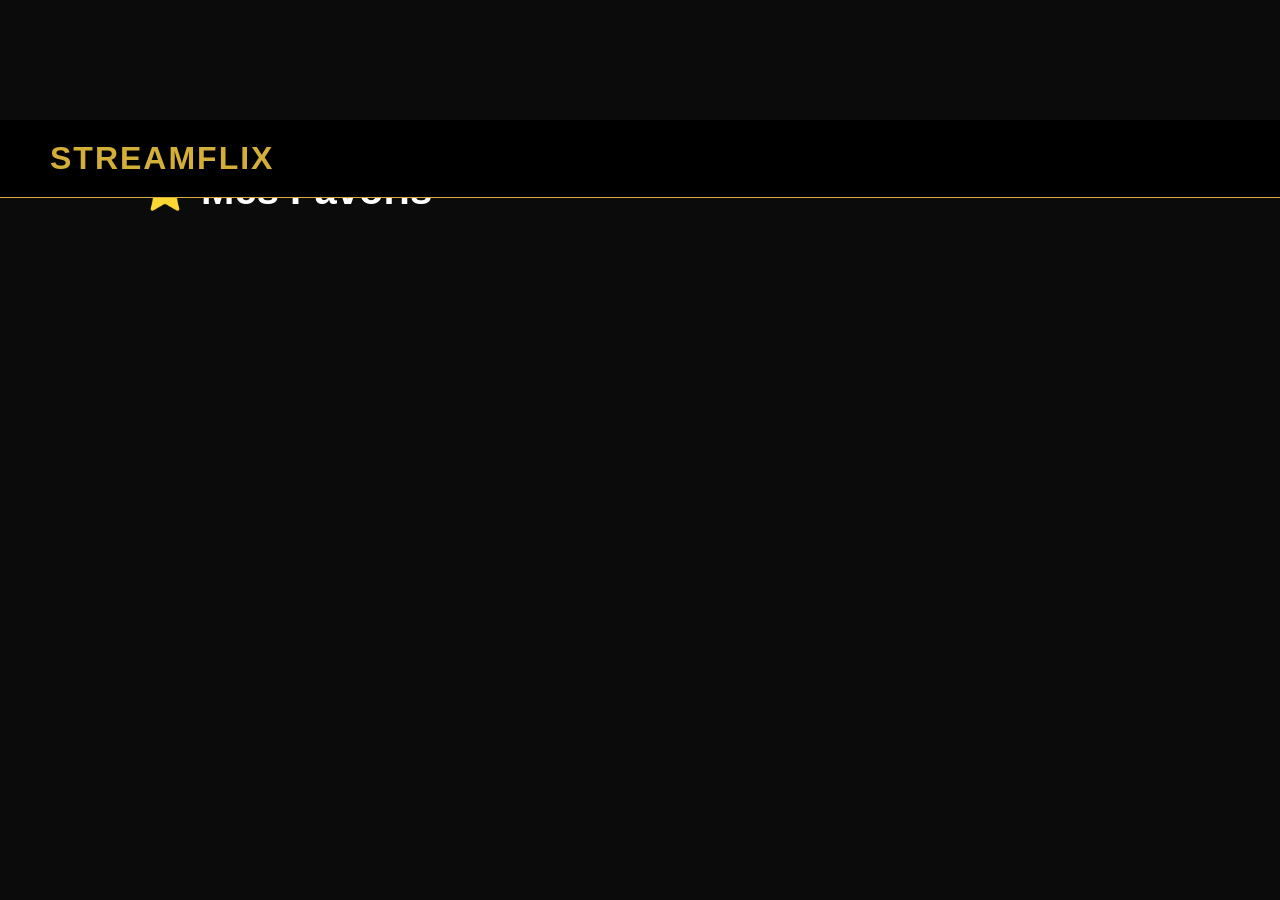
<file: favorites.html>
<!DOCTYPE html>
<html lang="fr">
<head>
<meta charset="UTF-8">
<meta name="viewport" content="width=device-width, initial-scale=1.0">
<title>Mes Favoris - StreamFlix</title>
<link rel="stylesheet" href="style.css">
</head>

<body>

<nav>
<div class="logo">StreamFlix</div>
</nav>

<div class="player-container">

<h1>⭐ Mes Favoris</h1>

<div id="favorisContainer"></div>

</div>

<script>
const favoris = JSON.parse(localStorage.getItem("favoris")) || [];
const container = document.getElementById("favorisContainer");

favoris.forEach(film => {
    const carte = document.createElement("div");

    carte.innerHTML = `
        <div class="movie-card">
            <h3>${film}</h3>
        </div>
    `;

    container.appendChild(carte);
});
</script>

</body>
</html>
</file>
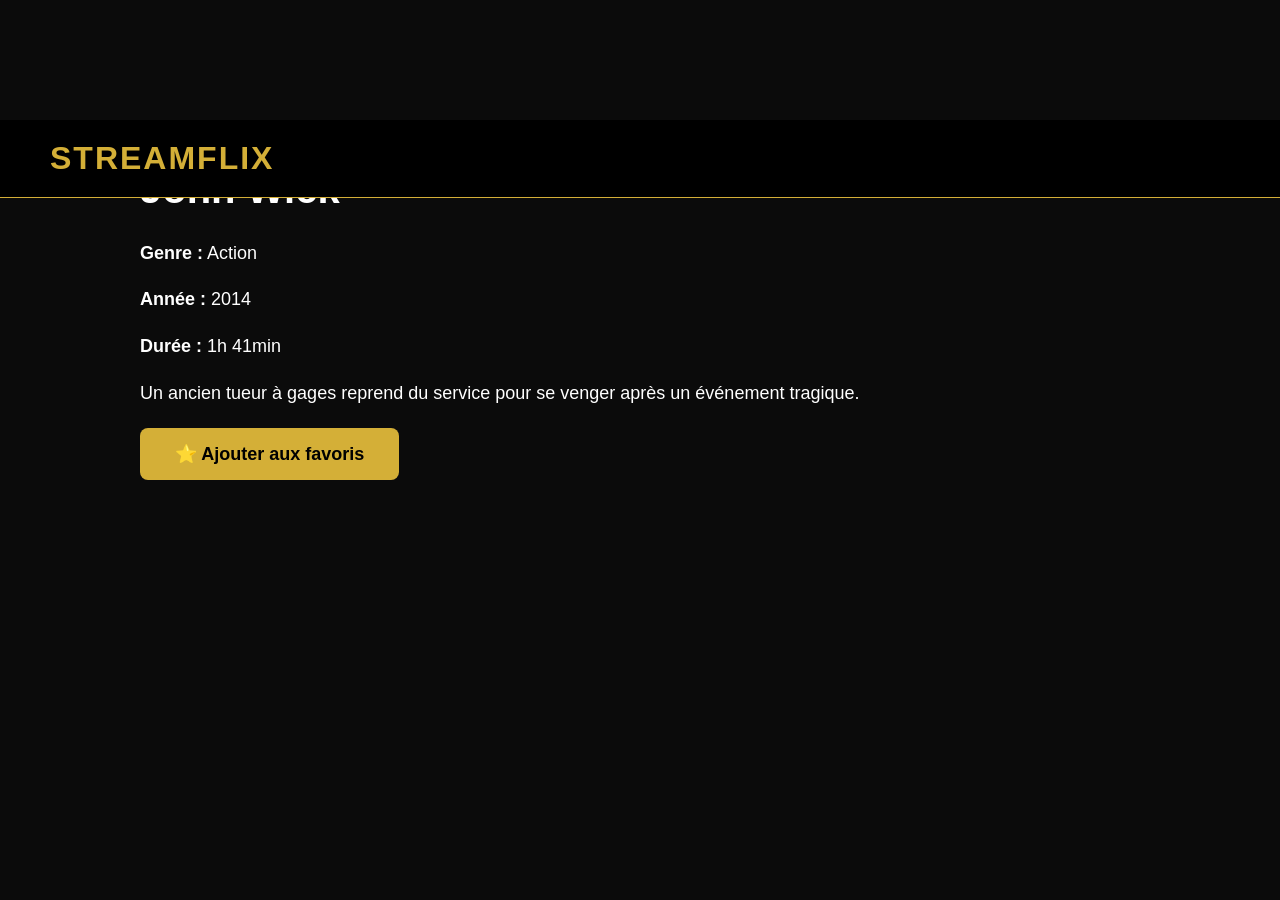
<file: johnwick.html>
<!DOCTYPE html>
<html lang="fr">
<head>
<meta charset="UTF-8">
<meta name="viewport" content="width=device-width, initial-scale=1.0">
<title>John Wick - StreamFlix</title>
<link rel="stylesheet" href="style.css">
</head>

<body>

<nav>
<div class="logo">StreamFlix</div>
</nav>

<div class="player-container">

<h1>John Wick</h1>

<div class="movie-info">

<p><strong>Genre :</strong> Action</p>

<p><strong>Année :</strong> 2014</p>

<p><strong>Durée :</strong> 1h 41min</p>

<p>
Un ancien tueur à gages reprend du service pour se venger après un événement tragique.
</p>

</div>

<button id="favoriteBtn">
⭐ Ajouter aux favoris
</button>

</div>

<script>
const favoriteBtn = document.getElementById("favoriteBtn");

favoriteBtn.addEventListener("click", () => {
let favoris = JSON.parse(localStorage.getItem("favoris")) || [];

if(!favoris.includes("John Wick")){
    favoris.push("John Wick");
}

localStorage.setItem("favoris", JSON.stringify(favoris));
favoriteBtn.textContent = "✅ Ajouté aux favoris";
});
</script>

</body>
</html>
</file>
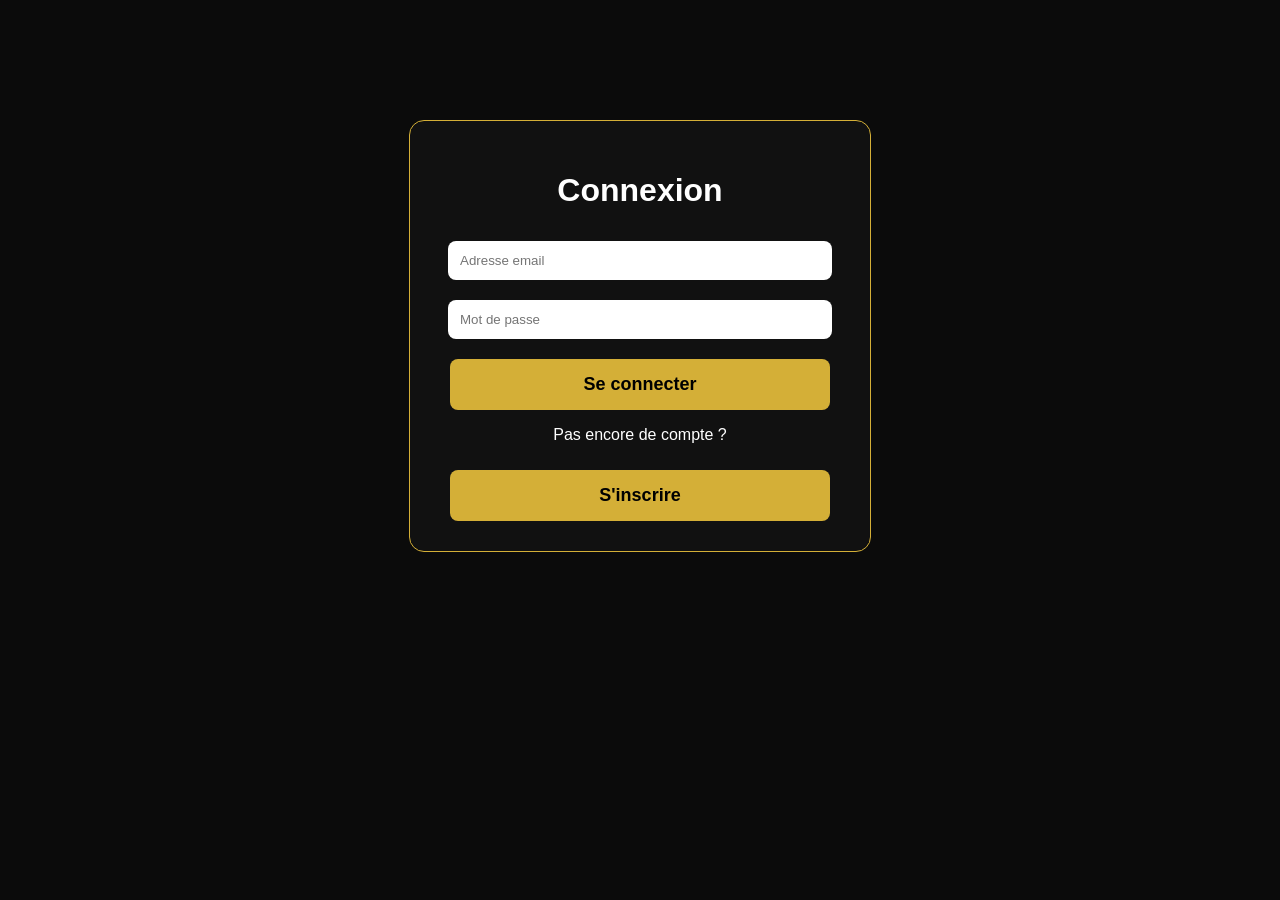
<file: login.html>
<!DOCTYPE html>
<html lang="fr">

<head>
<meta charset="UTF-8">
<meta name="viewport" content="width=device-width, initial-scale=1.0">
<title>Connexion - StreamFlix</title>
<link rel="stylesheet" href="style.css">
</head>

<body>

<div class="login-box">

<h1>Connexion</h1>

<input type="email" placeholder="Adresse email">

<input type="password" placeholder="Mot de passe">

<button>Se connecter</button>

<p>
Pas encore de compte ?
</p>

<button>S'inscrire</button>

</div>

</body>

</html>
</file>
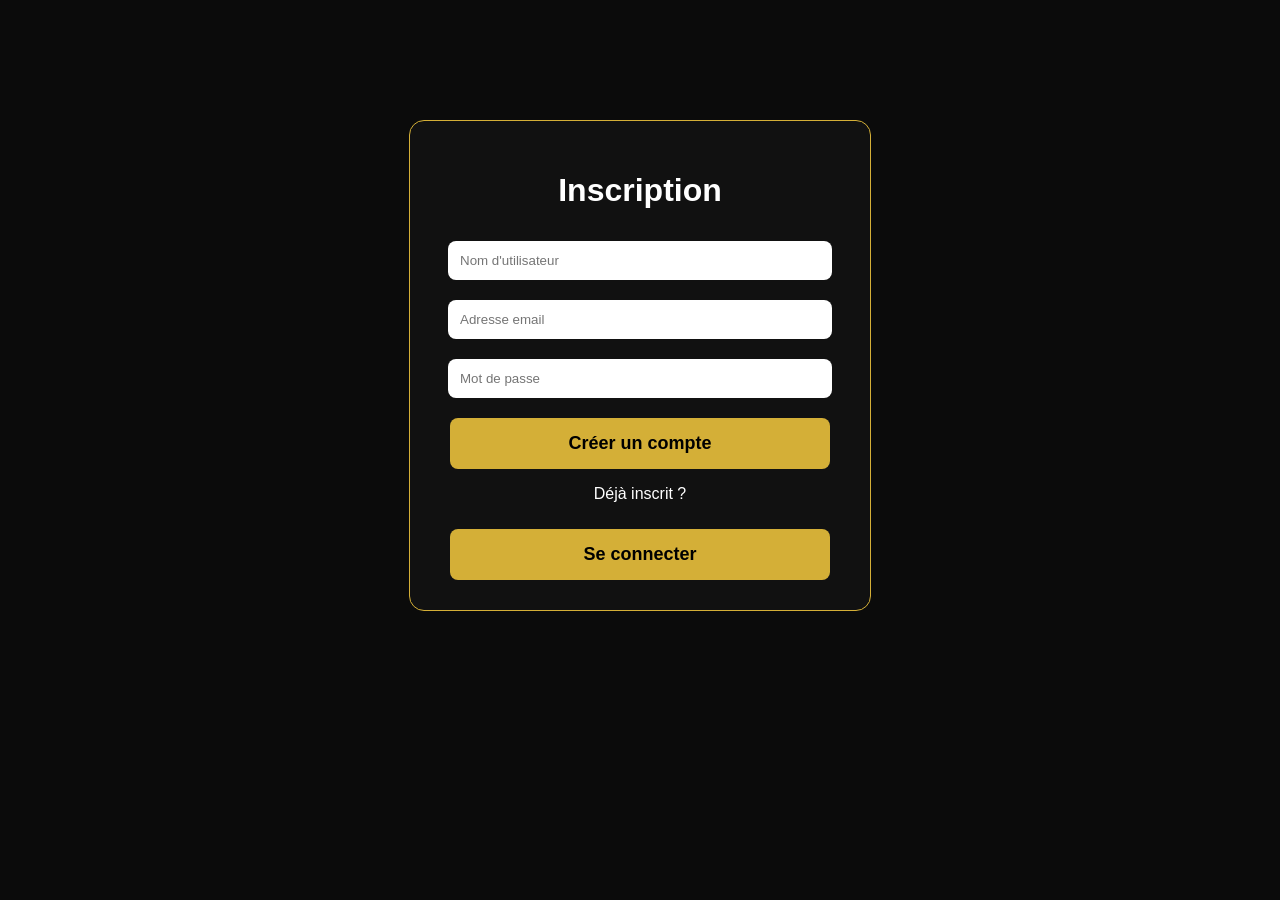
<file: register.html>
<!DOCTYPE html>
<html lang="fr">

<head>
<meta charset="UTF-8">
<meta name="viewport" content="width=device-width, initial-scale=1.0">
<title>Inscription - StreamFlix</title>
<link rel="stylesheet" href="style.css">
</head>

<body>

<div class="login-box">

<h1>Inscription</h1>

<input type="text" placeholder="Nom d'utilisateur">

<input type="email" placeholder="Adresse email">

<input type="password" placeholder="Mot de passe">

<button>Créer un compte</button>

<p>
Déjà inscrit ?
</p>

<a href="login.html">
<button>Se connecter</button>
</a>

</div>

</body>

</html>
</file>
<file: style.css>
body{
margin:0;
font-family:Arial, sans-serif;
background:#0b0b0b;
color:white;
}

nav{
display:flex;
justify-content:space-between;
align-items:center;
padding:20px 50px;
background:black;
position:fixed;
width:100%;
z-index:100;
}

.logo{
font-size:32px;
font-weight:bold;
color:#d4af37;
letter-spacing:2px;
text-transform:uppercase;
}

.menu a{
color:white;
text-decoration:none;
margin-left:20px;
font-weight:bold;
}

.hero{
height:100vh;
background:url("https://picsum.photos/1600/900") center/cover;
display:flex;
align-items:center;
}

.overlay{
background:rgba(0,0,0,0.6);
padding:50px;
width:100%;
}

.overlay h1{
font-size:60px;
max-width:600px;
}

.overlay p{
font-size:22px;
}

button{
background:#d4af37;
color:black;
border:none;
padding:15px 35px;
font-size:18px;
border-radius:8px;
cursor:pointer;
font-weight:bold;
}

.movies{
padding:40px;
}

.movie-container{
display:flex;
gap:20px;
flex-wrap:wrap;
}

.movie-card img{
width:250px;
border-radius:12px;
transition:0.3s;
}

.movie-card img:hover{
transform:scale(1.05);
}

.menu input{
padding:10px;
border:none;
border-radius:20px;
margin-left:20px;
width:220px;
}

h2{
margin-top:50px;
font-size:30px;
}

.movie-card{
overflow:hidden;
border-radius:12px;
}
 
.player-container{
max-width:1000px;
margin:120px auto;
padding:20px;
}

.player-container video{
background:black;
border-radius:15px;
min-height:500px;
}

.player-container h1{
font-size:40px;
}

.movie-info{
margin:20px 0;
font-size:18px;
line-height:1.6;
}

.movie-card img{
width:250px;
border-radius:12px;
transition:0.3s;
cursor:pointer;
box-shadow:0 5px 15px rgba(0,0,0,0.5);
}

.movie-card img:hover{
transform:scale(1.08);
}

button:hover{
transform:scale(1.05);
}

.hero{
height:100vh;
background:url("https://picsum.photos/1600/900") center/cover;
display:flex;
align-items:center;
position:relative;
}

.login-box{
max-width:400px;
margin:120px auto;
padding:30px;
background:#111;
border-radius:15px;
text-align:center;
}

.login-box input{
width:90%;
padding:12px;
margin:10px 0;
border:none;
border-radius:8px;
}

.login-box button{
width:95%;
margin-top:10px;
}

.profile-box{
max-width:500px;
margin:120px auto;
text-align:center;
background:#111;
padding:30px;
border-radius:15px;
}

.profile-box img{
width:150px;
height:150px;
border-radius:50%;
margin-bottom:20px;
}

.profile-box button{
display:block;
width:100%;
margin:10px 0;
}

nav{
border-bottom:1px solid #d4af37;
}

.profile-box,
.login-box{
border:1px solid #d4af37;
}

.overlay{
backdrop-filter: blur(3px);
}

.overlay h1{
font-size:70px;
color:#d4af37;
}

.overlay p{
font-size:24px;
max-width:600px;
}

.profile-box h3{
margin-top:30px;
color:#d4af37;
}

#searchResults{
margin-top:10px;
padding:10px;
background:#111;
border-radius:10px;
}

#searchResults p{
padding:8px;
cursor:pointer;
}
</file>
